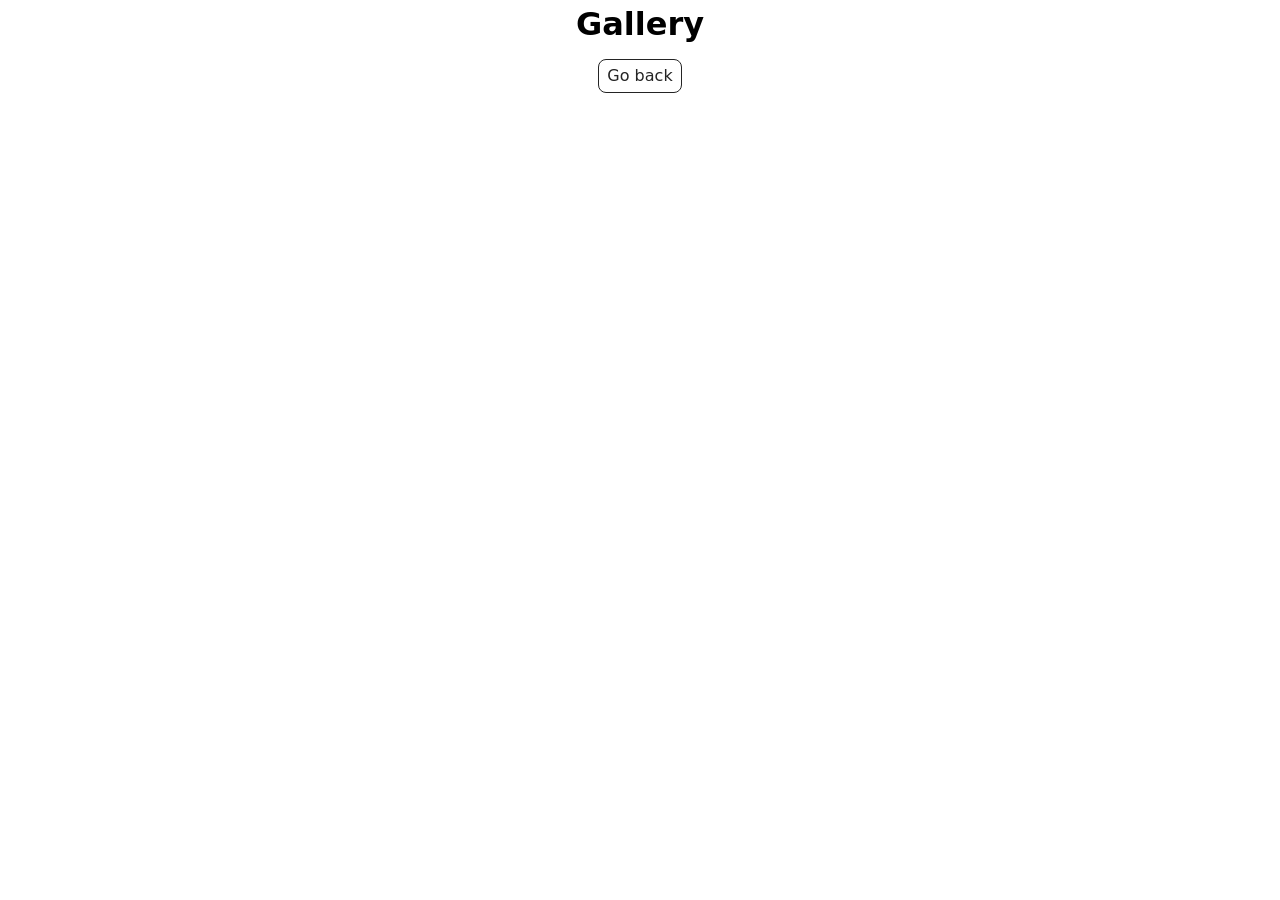
<file: src/1-gallery.html>
<!DOCTYPE html>
<html lang="en">
  <head>
    <meta charset="UTF-8" />
    <meta http-equiv="X-UA-Compatible" content="IE=edge" />
    <meta name="viewport" content="width=device-width, initial-scale=1.0" />
    <title>Gallery</title>
    <link rel="stylesheet" href="./css/styles.css" />
  </head>

  <body>
    <main>
      <div class="container">
        <h1 class="main-title">Gallery</h1>
      </div>
      <a class="back-link" href="./index.html">Go back</a>
    </main>
    <ul class="gallery js-gallery"></ul>

    <script type="module" src="./js/1-gallery.js"></script>
  </body>
</html>
</file>
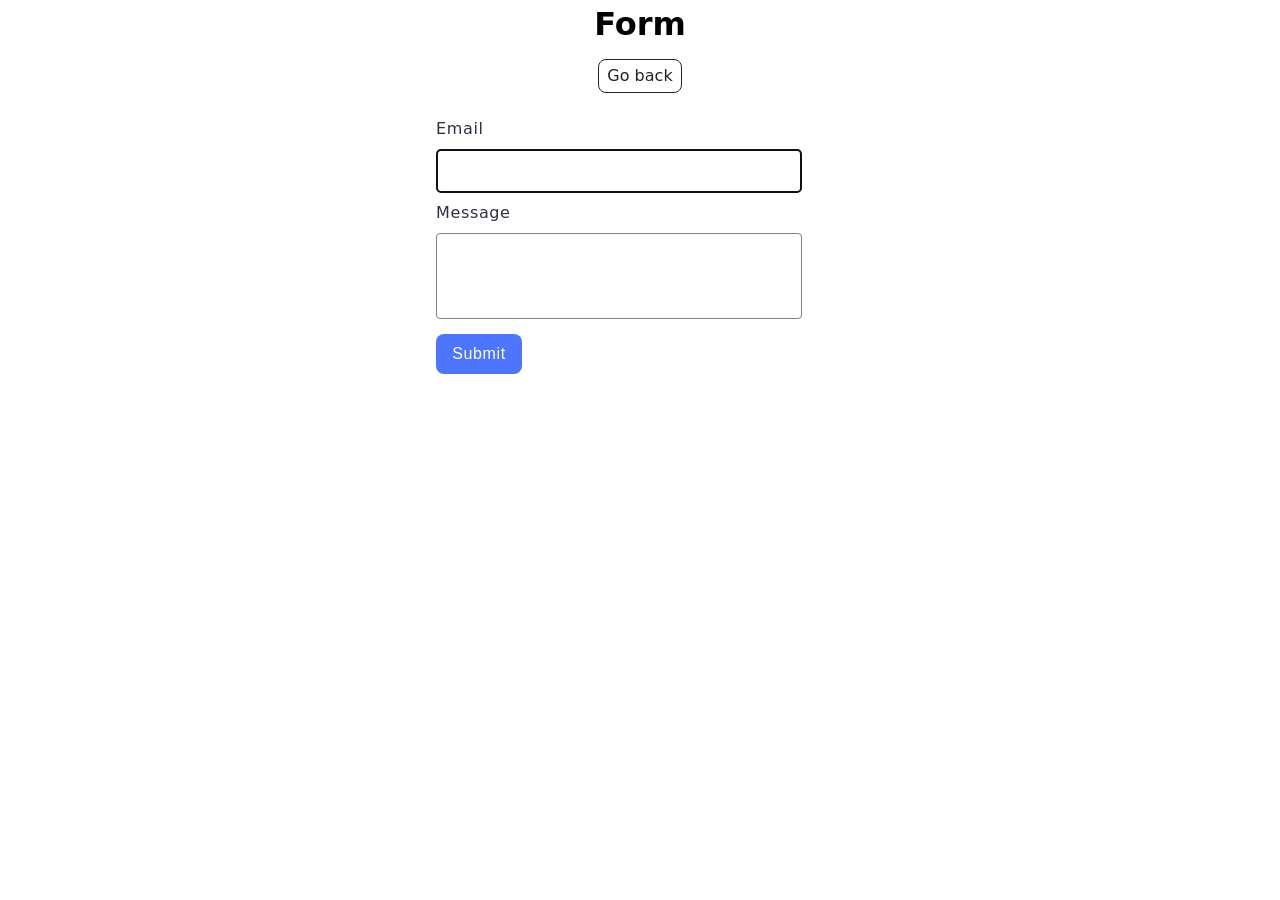
<file: src/2-form.html>
<!DOCTYPE html>
<html lang="en">
  <head>
    <meta charset="UTF-8" />
    <meta http-equiv="X-UA-Compatible" content="IE=edge" />
    <meta name="viewport" content="width=device-width, initial-scale=1.0" />
    <title>Form</title>
    <link rel="stylesheet" href="./css/styles.css" />
  </head>

  <body>
    <main>
      <div class="container">
        <h1 class="main-title">Form</h1>
      </div>

      <a class="back-link" href="./index.html">Go back</a>

      <form class="feedback-form" autocomplete="off">
        <label class="label-form">
          Email
          <input class="input-form" type="email" name="email" autofocus />
        </label>
        <label class="label-form textarea">
          Message
          <textarea
            class="input-form textarea"
            name="message"
            rows="8"
          ></textarea>
        </label>
        <button class="form-btn" type="submit">Submit</button>
      </form>
    </main>

    <script type="module" src="./js/2-form.js"></script>
  </body>
</html>
</file>
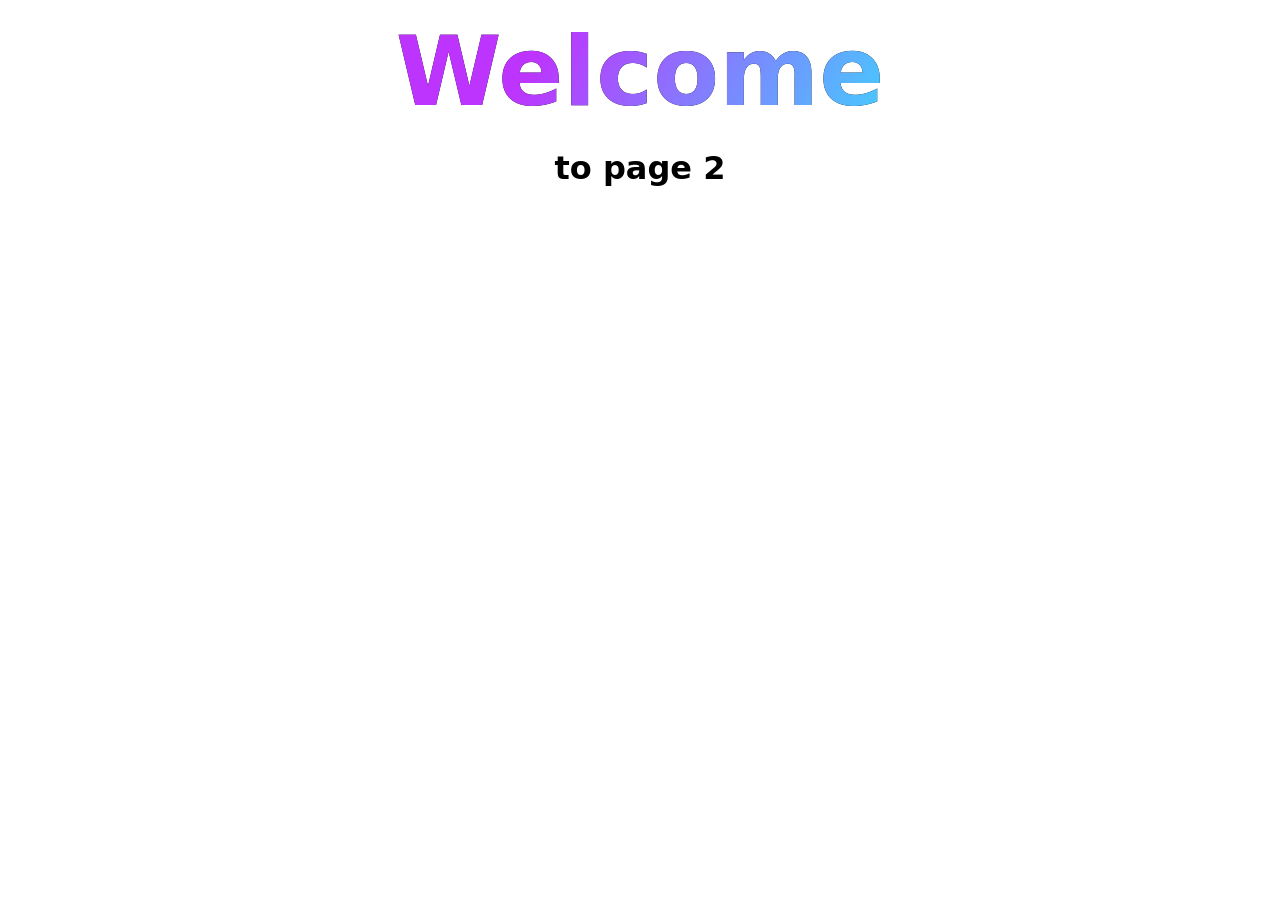
<file: src/page-2.html>
<!DOCTYPE html>
<html lang="en">
  <head>
    <meta charset="UTF-8" />
    <meta http-equiv="X-UA-Compatible" content="IE=edge" />
    <meta name="viewport" content="width=device-width, initial-scale=1.0" />
    <title>Page 2</title>
    <link rel="stylesheet" href="./css/styles.css" />
  </head>
  <body>
    <load
      src="./partials/header.html"
      icon-path="./img/sprite.svg#logo"
      highlight-act="active"
    />

    <main>
      <div class="container">
        <h1 class="main-title">
          <span class="main-title-gradient">Welcome</span> to page 2
        </h1>
        <load src="./partials/back-link.html" />
      </div>
    </main>

    <load src="./partials/footer.html" />
  </body>
</html>
</file>
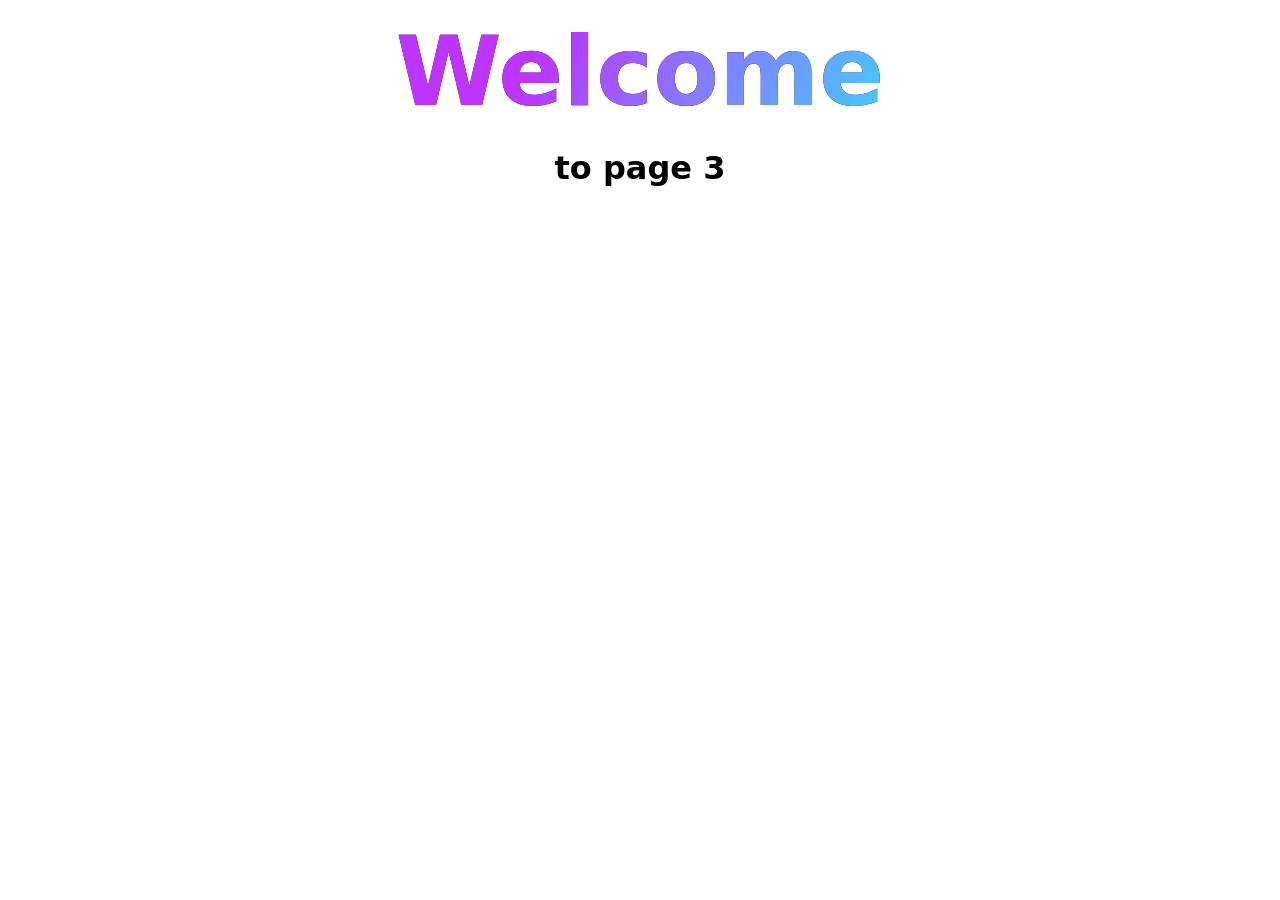
<file: src/page-3.html>
<!DOCTYPE html>
<html lang="en">
  <head>
    <meta charset="UTF-8" />
    <meta http-equiv="X-UA-Compatible" content="IE=edge" />
    <meta name="viewport" content="width=device-width, initial-scale=1.0" />
    <title>Page 3</title>
    <link rel="stylesheet" href="./css/styles.css" />
  </head>
  <body>
    <load
      src="./partials/header.html"
      icon-path="./img/sprite.svg#logo"
      highlight-curr="active"
    />

    <main>
      <div class="container">
        <h1 class="main-title">
          <span class="main-title-gradient">Welcome</span> to page 3
        </h1>
        <load src="./partials/back-link.html" />
      </div>
    </main>

    <load src="./partials/footer.html" />
  </body>
</html>
</file>
<file: src/css/styles.css>
/**
  |============================
  | include css partials with
  | default @import url()
  |============================
*/
/* Common styles */
@import url('./reset.css');
@import url('./base.css');
@import url('./container.css');
@import url('./animations.css');

/* Sections style */
@import url('./header.css');
@import url('./vite-promo.css');
@import url('./badges.css');
@import url('./back-link.css');
@import url('./footer.css');
@import url('./gallery.css');
@import url('./form.css');
</file>
